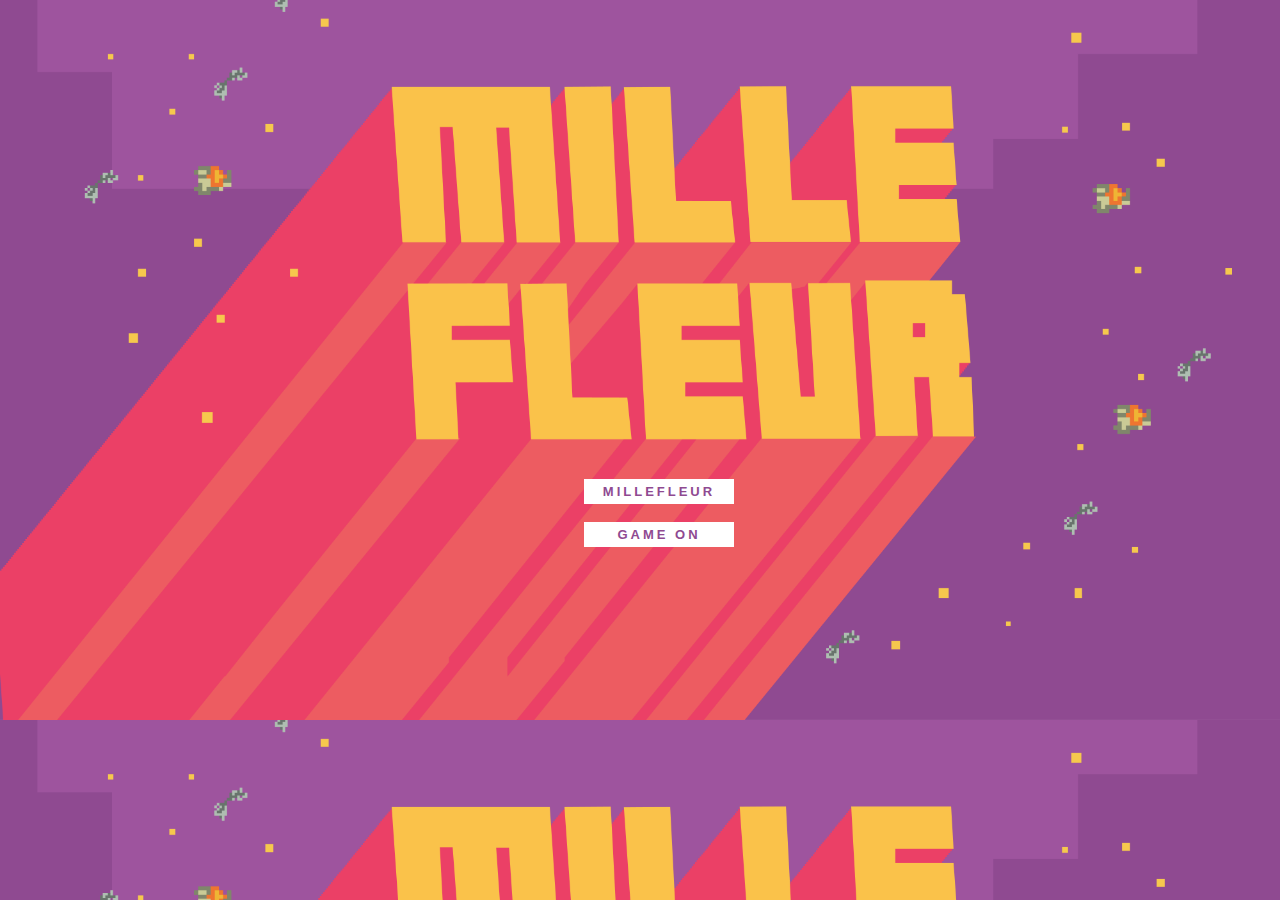
<file: index.html>
<!doctype html>
<html>
<head>
<meta charset="UTF-8">
	<link href="style.css" rel="stylesheet">
<title>Millefleur</title>
</head>

<body>

	
	<div class="list">
		<a href="patterns.html" onclick="javascript:void window.open('patterns.html','1582765585587','width=700,height=500,toolbar=0,menubar=0,location=0,status=0,scrollbars=1,resizable=1,left=0,top=0');return false;"><button class="button">MILLEFLEUR</button></a>
		<br><br>
		<a href="puzzle.html" onclick="javascript:void window.open('puzzle.html','1582765585587','width=700,height=500,toolbar=0,menubar=0,location=0,status=0,scrollbars=1,resizable=1,left=0,top=0');return false;"><button class="button">GAME ON</button></a>
		</div>
</body>
</html>
</file>
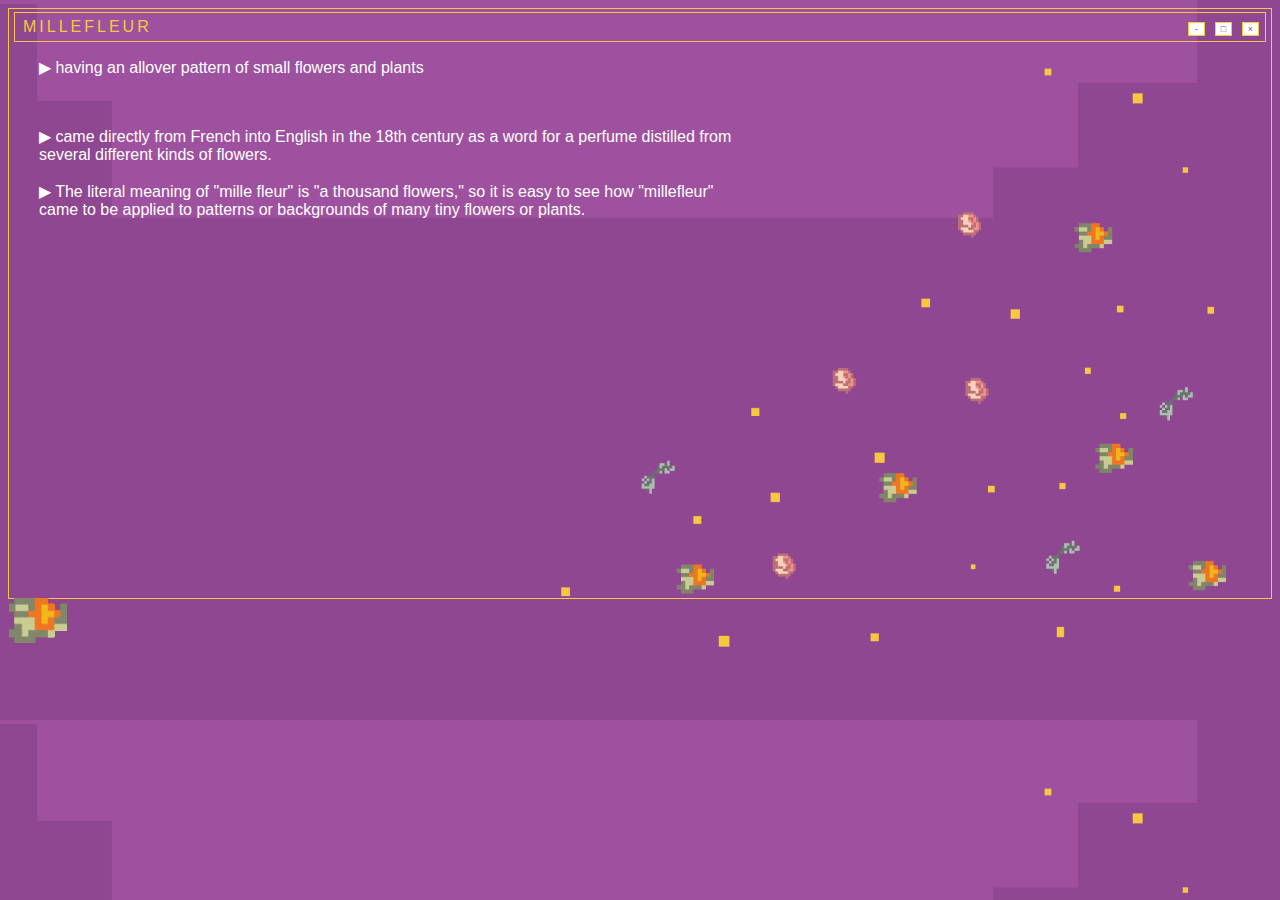
<file: patterns.html>
<!doctype html>
<html>
<head>
<meta charset="UTF-8">
<title>patterns</title>
	<style>
		body {
			border: 1.5px solid #f6c83f;
			background-image: url("bg2.png");
			background-size: cover;
		height: 100%;
		overflow: hidden}
	
.button {
  padding-left: 2px;
	padding-right: 2px;
	  text-align: center;
  text-align: center;
  display: inline-block;
	margin-right: 1px;
	margin-left: 5px;
  font-size: 9px;
  cursor: pointer;
  background-color: white; 
  color: #8f4791; 
  border: 1.5px solid #f6c83f;
	width: 17px;
}
		.pointer{
			position: absolute;
			width: 5%;
			height: 5%;
			background-image: url("trail.png");
			background-size: contain;
			background-repeat: no-repeat;
			transform: translate(-50,-50);
			pointer-events: none;
			box-sizing: border-box;
		}
		.pointer2{
			transition:0.07s;
		}
		.pointer3{
			transition: 0.14s;
		}
		.pointer4{
			transition: 0.21s;
		}
		.pointer5{
			transition: 0.28s
		}
		.pointer6{
			transition: 0.35s;
		}
		.pointer7{
			transition: 0.42s;
		}
			.pointer8{
			transition: 0.49s;
		}
		.pointer9{
			transition: 0.57s
		}
		.pointer10{
			transition: 0.63s;
		}
		.pointer11{
			transition: 0.70s;
		}
			.pointer12{
			transition:0.77s;
		}
		.pointer13{
			transition: 0.84s;
		}
		.pointer14{
			transition: 0.91s;
		}
		.pointer15{
			transition: 0.98s
		}
		.pointer16{
			transition: 1.05s;
		}
		.pointer17{
			transition: 1.12s;
		}
			.pointer18{
			transition: 1.19s;
		}
		.pointer19{
			transition: 1.26s
		}
		.pointer20{
			transition: 1.33s;
		}
		.pointer21{
			transition: 1.40s;
		}
</style>
</head>

<style>
* {
  box-sizing: border-box;
}

/* The browser window */

.row {
  padding: 5px;
}

/* Create three unequal columns that floats next to each other */
.columnleft{
  float: right;
}

.left {
  width: 12%;
}

.right {
  width: 10%;
}

.middle {
  width: 75%;
}

/* Clear floats after the columns */
.row:after {
  content: "";
  display: table;
  clear: both;
}

	.sticky {
  position: fixed;
  padding-top: 5px;
  width: 100%;
		 float: right;
}

.sticky + .content {
  padding-top: 102px;
	float: right;
}
	.columnright{
		font-family: "Gill Sans", "Gill Sans MT", "Myriad Pro", "DejaVu Sans Condensed", Helvetica, Arial, "sans-serif";
		font-weight: 500;
		letter-spacing: 3px;
		color: #f6c83f;
		margin-left: 3px;
	}
	.container{
		border: 1.5px solid #f6c83f;
		margin: 3px;
		margin-left: 5px;
		margin-right: 5px;
	}
	p{
		color: white;
		font-family: "Gill Sans", "Gill Sans MT", "Myriad Pro", "DejaVu Sans Condensed", Helvetica, Arial, "sans-serif";
		font-weight: 400;
	}
	.definition{
		width: 55%;
		margin: 10px;
		margin-bottom: 30%;
	margin-left: 30px;}

	
</style>
<body>

<div class="container">
  <div class="row">
    <div class="columnleft" id="myheader">
      <button class="button">-</button>
<button class="button">□</button>
<button class="button"><span class="close" onclick="self.close()">&times;</span></button>
		
    </div>
	  <div class="columnright">  MILLEFLEUR</div></div></div>
   <div class="definition"><p>▶ having an allover pattern of small flowers and plants</p><br><p>
	   ▶ came directly from French into English in the 18th century as a word for a perfume distilled from several different kinds of flowers. 
	  <br><br> ▶ The literal meaning of "mille fleur" is "a thousand flowers," so it is easy to see how "millefleur" came to be applied to patterns or backgrounds of many tiny flowers or plants. </p>
  
	</div>
	<div class="trail"></div>
	<div class="pointer"></div>
	<div class="pointer pointer2"></div>
	<div class="pointer pointer3"></div>
	<div class="pointer pointer4"></div>
	<div class="pointer pointer5"></div>
	<div class="pointer pointer6"></div>
	<div class="pointer pointer7"></div>
	<div class="pointer pointer8"></div>
	<div class="pointer pointer9"></div>
	<div class="pointer pointer10"></div>
	<div class="pointer pointer11"></div>
	<div class="pointer pointer12"></div>
	<div class="pointer pointer13"></div>
	<div class="pointer pointer14"></div>
	<div class="pointer pointer15"></div>
	<div class="pointer pointer16"></div>
	<div class="pointer pointer17"></div>
	<div class="pointer pointer18"></div>
	<div class="pointer pointer19"></div>
	<div class="pointer pointer20"></div>
	<div class="pointer pointer21"></div>
	<script src="https://code.jquery.com/jquery-3.3.1.js"></script>
	<script type="text/javascript"> $(document).mousemove (function(e){$('.pointer').css({left:e.pageX, top:e.pageY})})</script>
	
<script>
	window.onscroll = function() {myFunction()};

var columnleft = document.getElementById("myheader");
var sticky = columnleft.offsetTop;

function myFunction() {
  if (window.pageYOffset > sticky) {
    columnleft.classList.add("sticky");
  } else {
    columnleft.classList.remove("sticky");
  }
}
</script>
</body>
</html>
</file>
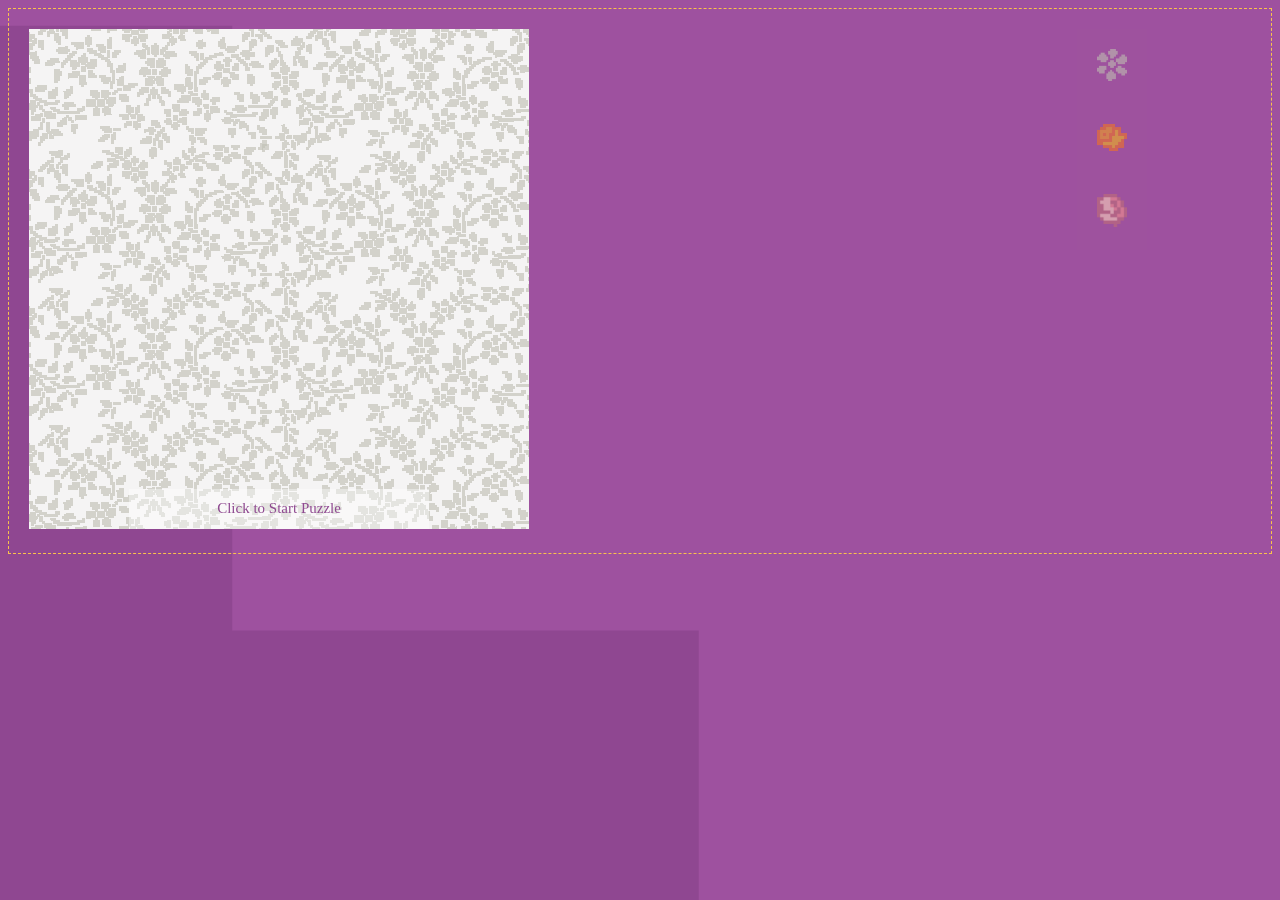
<file: puzzle.html>
<!DOCTYPE html>
<html>
<head>
    <title></title>
	<style>
		body {
			background-image: url("bg2.png");
			border: dashed 1.5px #fac24a;
			background-color: none;
		}
		.list{list-style: none;
		border: none;
		float: right;
		width: 10%;
		margin-right: 10%;}
		
		.button1{
			float: right;
			border: none;
			padding: 20px;
			opacity:0.6;
			transition:0.3s;
			cursor: pointer;
			text-decoration: none;
			background-color: #9e549e;
		}
		
		
		.button2{
				float: right;
			border: none;
			padding: 20px;
			opacity:0.6;
			transition:0.3s;
			cursor: pointer;
			text-decoration: none;
			background-color: #9e549e;
		}
			.button3{
			float: right;
			border: none;
	
			opacity:0.6;
			transition:0.3s;
			cursor: pointer;
			text-decoration: none;
				padding:20px;
				background-color: #9e549e;
		}
		
	.button3:hover {opacity: 1}
		.button1:hover {opacity: 1}
		.button2:hover {opacity: 1}
		
		.puzzle{
			padding-left: 20px;
			padding-top: 20px;
			padding-bottom: 20px;
		}
		
		
	</style>
    <script>

        const PUZZLE_DIFFICULTY = 2;
        const PUZZLE_HOVER_TINT = '#f2f1f0';

        var _stage;
        var _canvas;

        var _img;
        var _pieces;
        var _puzzleWidth;
        var _puzzleHeight;
        var _pieceWidth;
        var _pieceHeight;
        var _currentPiece;
        var _currentDropPiece;  

        var _mouse;

        function init(){
            _img = new Image();
            _img.addEventListener('load',onImage,false);
            _img.src = "puzzle.png";
        }
        function onImage(e){
            _pieceWidth = Math.floor(_img.width / PUZZLE_DIFFICULTY)
            _pieceHeight = Math.floor(_img.height / PUZZLE_DIFFICULTY)
            _puzzleWidth = _pieceWidth * PUZZLE_DIFFICULTY;
            _puzzleHeight = _pieceHeight * PUZZLE_DIFFICULTY;
            setCanvas();
            initPuzzle();
        }
        function setCanvas(){
            _canvas = document.getElementById('canvas');
            _stage = _canvas.getContext('2d');
            _canvas.width = _puzzleWidth;
            _canvas.height = _puzzleHeight;
         
        }
        function initPuzzle(){
            _pieces = [];
            _mouse = {x:0,y:0};
            _currentPiece = null;
            _currentDropPiece = null;
            _stage.drawImage(_img, 0, 0, _puzzleWidth, _puzzleHeight, 0, 0, _puzzleWidth, _puzzleHeight);
            createTitle("Click to Start Puzzle");
            buildPieces();
        }
        function createTitle(msg){
            _stage.fillStyle = "white";
            _stage.globalAlpha = .4;
            _stage.fillRect(100,_puzzleHeight - 40,_puzzleWidth - 200,40);
            _stage.fillStyle = "#8f4a91";
            _stage.globalAlpha = 1;
            _stage.textAlign = "center";
            _stage.textBaseline = "middle";
            _stage.font = "15px Gill Sans";
            _stage.fillText(msg,_puzzleWidth / 2,_puzzleHeight - 20);
        }
        function buildPieces(){
            var i;
            var piece;
            var xPos = 0;
            var yPos = 0;
            for(i = 0;i < PUZZLE_DIFFICULTY * PUZZLE_DIFFICULTY;i++){
                piece = {};
                piece.sx = xPos;
                piece.sy = yPos;
                _pieces.push(piece);
                xPos += _pieceWidth;
                if(xPos >= _puzzleWidth){
                    xPos = 0;
                    yPos += _pieceHeight;
                }
            }
            document.onmousedown = shufflePuzzle;
        }
        function shufflePuzzle(){
            _pieces = shuffleArray(_pieces);
            _stage.clearRect(0,0,_puzzleWidth,_puzzleHeight);
            var i;
            var piece;
            var xPos = 0;
            var yPos = 0;
            for(i = 0;i < _pieces.length;i++){
                piece = _pieces[i];
                piece.xPos = xPos;
                piece.yPos = yPos;
                _stage.drawImage(_img, piece.sx, piece.sy, _pieceWidth, _pieceHeight, xPos, yPos, _pieceWidth, _pieceHeight);
                _stage.strokeRect(xPos, yPos, _pieceWidth,_pieceHeight);
                xPos += _pieceWidth;
                if(xPos >= _puzzleWidth){
                    xPos = 0;
                    yPos += _pieceHeight;
                }
            }
            document.onmousedown = onPuzzleClick;
        }
        function onPuzzleClick(e){
            if(e.layerX || e.layerX == 0){
                _mouse.x = e.layerX - _canvas.offsetLeft;
                _mouse.y = e.layerY - _canvas.offsetTop;
            }
            else if(e.offsetX || e.offsetX == 0){
                _mouse.x = e.offsetX - _canvas.offsetLeft;
                _mouse.y = e.offsetY - _canvas.offsetTop;
            }
            _currentPiece = checkPieceClicked();
            if(_currentPiece != null){
                _stage.clearRect(_currentPiece.xPos,_currentPiece.yPos,_pieceWidth,_pieceHeight);
                _stage.save();
                _stage.globalAlpha = .9;
                _stage.drawImage(_img, _currentPiece.sx, _currentPiece.sy, _pieceWidth, _pieceHeight, _mouse.x - (_pieceWidth / 2), _mouse.y - (_pieceHeight / 2), _pieceWidth, _pieceHeight);
                _stage.restore();
                document.onmousemove = updatePuzzle;
                document.onmouseup = pieceDropped;
            }
        }
        function checkPieceClicked(){
            var i;
            var piece;
            for(i = 0;i < _pieces.length;i++){
                piece = _pieces[i];
                if(_mouse.x < piece.xPos || _mouse.x > (piece.xPos + _pieceWidth) || _mouse.y < piece.yPos || _mouse.y > (piece.yPos + _pieceHeight)){
                    //PIECE NOT HIT
                }
                else{
                    return piece;
                }
            }
            return null;
        }
        function updatePuzzle(e){
            _currentDropPiece = null;
            if(e.layerX || e.layerX == 0){
                _mouse.x = e.layerX - _canvas.offsetLeft;
                _mouse.y = e.layerY - _canvas.offsetTop;
            }
            else if(e.offsetX || e.offsetX == 0){
                _mouse.x = e.offsetX - _canvas.offsetLeft;
                _mouse.y = e.offsetY - _canvas.offsetTop;
            }
            _stage.clearRect(0,0,_puzzleWidth,_puzzleHeight);
            var i;
            var piece;
            for(i = 0;i < _pieces.length;i++){
                piece = _pieces[i];
                if(piece == _currentPiece){
                    continue;
                }
                _stage.drawImage(_img, piece.sx, piece.sy, _pieceWidth, _pieceHeight, piece.xPos, piece.yPos, _pieceWidth, _pieceHeight);
                _stage.strokeRect(piece.xPos, piece.yPos, _pieceWidth,_pieceHeight);
                if(_currentDropPiece == null){
                    if(_mouse.x < piece.xPos || _mouse.x > (piece.xPos + _pieceWidth) || _mouse.y < piece.yPos || _mouse.y > (piece.yPos + _pieceHeight)){
                        //NOT OVER
                    }
                    else{
                        _currentDropPiece = piece;
                        _stage.save();
                        _stage.globalAlpha = .4;
                        _stage.fillStyle = PUZZLE_HOVER_TINT;
                        _stage.fillRect(_currentDropPiece.xPos,_currentDropPiece.yPos,_pieceWidth, _pieceHeight);
                        _stage.restore();
                    }
                }
            }
            _stage.save();
            _stage.globalAlpha = .6;
            _stage.drawImage(_img, _currentPiece.sx, _currentPiece.sy, _pieceWidth, _pieceHeight, _mouse.x - (_pieceWidth / 2), _mouse.y - (_pieceHeight / 2), _pieceWidth, _pieceHeight);
            _stage.restore();
            _stage.strokeRect( _mouse.x - (_pieceWidth / 2), _mouse.y - (_pieceHeight / 2), _pieceWidth,_pieceHeight);
        }
        function pieceDropped(e){
            document.onmousemove = null;
            document.onmouseup = null;
            if(_currentDropPiece != null){
                var tmp = {xPos:_currentPiece.xPos,yPos:_currentPiece.yPos};
                _currentPiece.xPos = _currentDropPiece.xPos;
                _currentPiece.yPos = _currentDropPiece.yPos;
                _currentDropPiece.xPos = tmp.xPos;
                _currentDropPiece.yPos = tmp.yPos;
            }
            resetPuzzleAndCheckWin();
        }
        function resetPuzzleAndCheckWin(){
            _stage.clearRect(0,0,_puzzleWidth,_puzzleHeight);
            var gameWin = true;
            var i;
            var piece;
            for(i = 0;i < _pieces.length;i++){
                piece = _pieces[i];
                _stage.drawImage(_img, piece.sx, piece.sy, _pieceWidth, _pieceHeight, piece.xPos, piece.yPos, _pieceWidth, _pieceHeight);
                _stage.strokeRect(piece.xPos, piece.yPos, _pieceWidth,_pieceHeight);
                if(piece.xPos != piece.sx || piece.yPos != piece.sy){
                    gameWin = false;
                }
            }
            if(gameWin){
                setTimeout(gameOver,500);
            }
        }
        function gameOver(){
            document.onmousedown = null;
            document.onmousemove = null;
            document.onmouseup = null;
            initPuzzle();
        }
        function shuffleArray(o){
            for(var j, x, i = o.length; i; j = parseInt(Math.random() * i), x = o[--i], o[i] = o[j], o[j] = x);
            return o;
        }

    </script>
</head>

<body class="puzzle" onload="init();">
    <canvas id="canvas"></canvas>
	
	<div class="list">
		<button class="button1" onclick="window.location.href = 'puzzle.html';"><img alt="button" src="button1.png" width="30px"></button>
		<button class="button2" onclick="window.location.href = 'puzzle2.html';"><img alt="button" src="button2.png" width="30px"></button>
			<button class="button3" onclick="window.location.href = 'puzzle3.html';"><img alt="button" src="button3.png" width="30px"></button>
	</div>
</body>

</html>
</file>
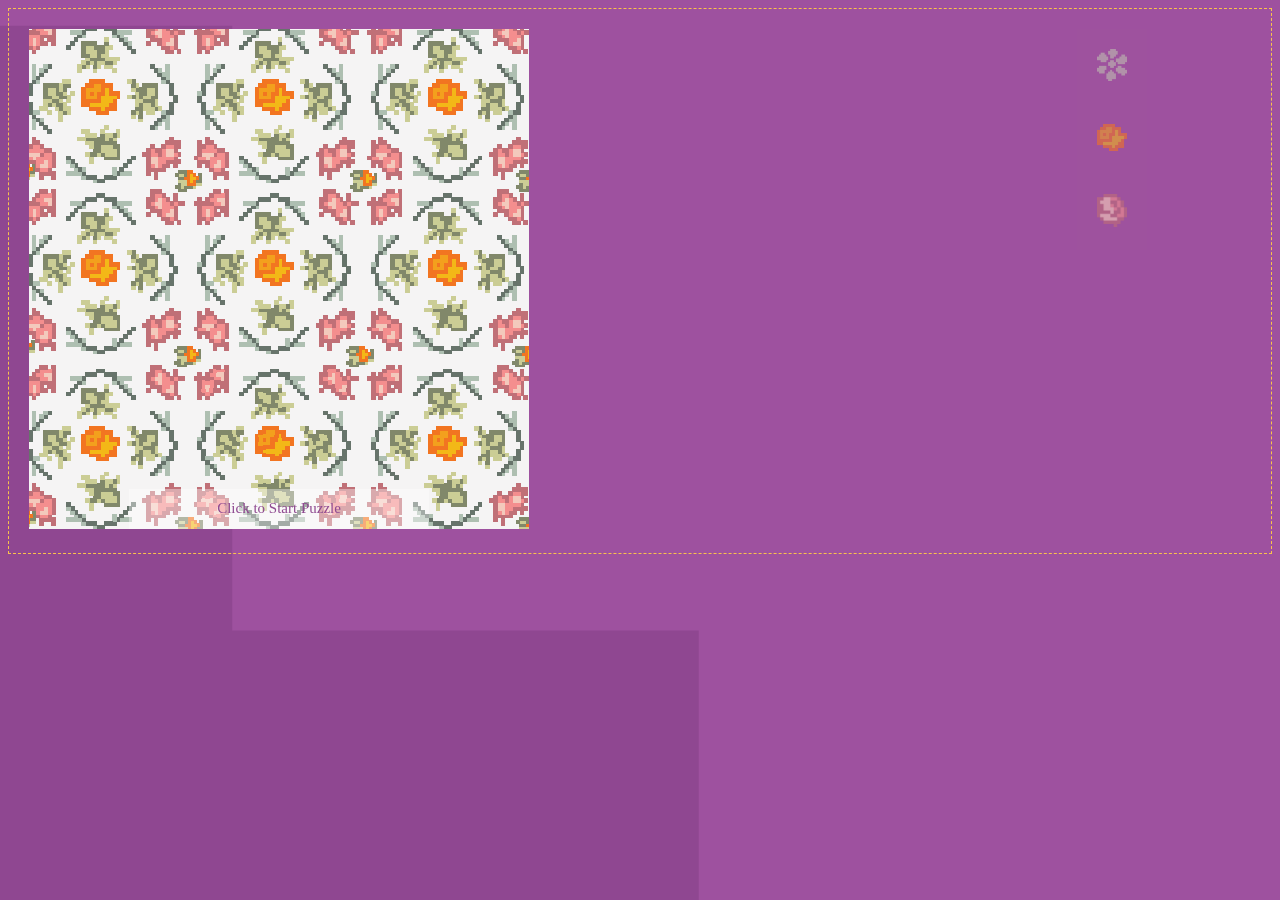
<file: puzzle2.html>
<!DOCTYPE html>
<html>
<head>
    <title></title>
	<style>
		body {
			background-image: url("bg2.png");
			border: dashed 1.5px #fac24a;
			background-color: none;
		}
		.list{list-style: none;
		border: none;
		float: right;
		width: 10%;
		margin-right: 10%;}
		
		.button1{
			float: right;
			border: none;
			padding: 20px;
			opacity:0.6;
			transition:0.3s;
			cursor: pointer;
			text-decoration: none;
			background-color: #9e549e;
		}
		
		
		.button2{
				float: right;
			border: none;
			padding: 20px;
			opacity:0.6;
			transition:0.3s;
			cursor: pointer;
			text-decoration: none;
			background-color: #9e549e;
		}
			.button3{
			float: right;
			border: none;
	
			opacity:0.6;
			transition:0.3s;
			cursor: pointer;
			text-decoration: none;
				padding:20px;
				background-color: #9e549e;
		}
		
	.button3:hover {opacity: 1}
		.button1:hover {opacity: 1}
		.button2:hover {opacity: 1}
		
		.puzzle{
			padding-left: 20px;
			padding-top: 20px;
			padding-bottom: 20px;
		}
		
		
	</style>
    <script>

        const PUZZLE_DIFFICULTY = 4;
        const PUZZLE_HOVER_TINT = '#f2f1f0';

        var _stage;
        var _canvas;

        var _img;
        var _pieces;
        var _puzzleWidth;
        var _puzzleHeight;
        var _pieceWidth;
        var _pieceHeight;
        var _currentPiece;
        var _currentDropPiece;  

        var _mouse;

        function init(){
            _img = new Image();
            _img.addEventListener('load',onImage,false);
            _img.src = "puzzle2.png";
        }
        function onImage(e){
            _pieceWidth = Math.floor(_img.width / PUZZLE_DIFFICULTY)
            _pieceHeight = Math.floor(_img.height / PUZZLE_DIFFICULTY)
            _puzzleWidth = _pieceWidth * PUZZLE_DIFFICULTY;
            _puzzleHeight = _pieceHeight * PUZZLE_DIFFICULTY;
            setCanvas();
            initPuzzle();
        }
        function setCanvas(){
            _canvas = document.getElementById('canvas');
            _stage = _canvas.getContext('2d');
            _canvas.width = _puzzleWidth;
            _canvas.height = _puzzleHeight;
         
        }
        function initPuzzle(){
            _pieces = [];
            _mouse = {x:0,y:0};
            _currentPiece = null;
            _currentDropPiece = null;
            _stage.drawImage(_img, 0, 0, _puzzleWidth, _puzzleHeight, 0, 0, _puzzleWidth, _puzzleHeight);
            createTitle("Click to Start Puzzle");
            buildPieces();
        }
        function createTitle(msg){
            _stage.fillStyle = "white";
            _stage.globalAlpha = .4;
            _stage.fillRect(100,_puzzleHeight - 40,_puzzleWidth - 200,40);
            _stage.fillStyle = "#8f4a91";
            _stage.globalAlpha = 1;
            _stage.textAlign = "center";
            _stage.textBaseline = "middle";
            _stage.font = "15px Gill Sans";
            _stage.fillText(msg,_puzzleWidth / 2,_puzzleHeight - 20);
        }
        function buildPieces(){
            var i;
            var piece;
            var xPos = 0;
            var yPos = 0;
            for(i = 0;i < PUZZLE_DIFFICULTY * PUZZLE_DIFFICULTY;i++){
                piece = {};
                piece.sx = xPos;
                piece.sy = yPos;
                _pieces.push(piece);
                xPos += _pieceWidth;
                if(xPos >= _puzzleWidth){
                    xPos = 0;
                    yPos += _pieceHeight;
                }
            }
            document.onmousedown = shufflePuzzle;
        }
        function shufflePuzzle(){
            _pieces = shuffleArray(_pieces);
            _stage.clearRect(0,0,_puzzleWidth,_puzzleHeight);
            var i;
            var piece;
            var xPos = 0;
            var yPos = 0;
            for(i = 0;i < _pieces.length;i++){
                piece = _pieces[i];
                piece.xPos = xPos;
                piece.yPos = yPos;
                _stage.drawImage(_img, piece.sx, piece.sy, _pieceWidth, _pieceHeight, xPos, yPos, _pieceWidth, _pieceHeight);
                _stage.strokeRect(xPos, yPos, _pieceWidth,_pieceHeight);
                xPos += _pieceWidth;
                if(xPos >= _puzzleWidth){
                    xPos = 0;
                    yPos += _pieceHeight;
                }
            }
            document.onmousedown = onPuzzleClick;
        }
        function onPuzzleClick(e){
            if(e.layerX || e.layerX == 0){
                _mouse.x = e.layerX - _canvas.offsetLeft;
                _mouse.y = e.layerY - _canvas.offsetTop;
            }
            else if(e.offsetX || e.offsetX == 0){
                _mouse.x = e.offsetX - _canvas.offsetLeft;
                _mouse.y = e.offsetY - _canvas.offsetTop;
            }
            _currentPiece = checkPieceClicked();
            if(_currentPiece != null){
                _stage.clearRect(_currentPiece.xPos,_currentPiece.yPos,_pieceWidth,_pieceHeight);
                _stage.save();
                _stage.globalAlpha = .9;
                _stage.drawImage(_img, _currentPiece.sx, _currentPiece.sy, _pieceWidth, _pieceHeight, _mouse.x - (_pieceWidth / 2), _mouse.y - (_pieceHeight / 2), _pieceWidth, _pieceHeight);
                _stage.restore();
                document.onmousemove = updatePuzzle;
                document.onmouseup = pieceDropped;
            }
        }
        function checkPieceClicked(){
            var i;
            var piece;
            for(i = 0;i < _pieces.length;i++){
                piece = _pieces[i];
                if(_mouse.x < piece.xPos || _mouse.x > (piece.xPos + _pieceWidth) || _mouse.y < piece.yPos || _mouse.y > (piece.yPos + _pieceHeight)){
                    //PIECE NOT HIT
                }
                else{
                    return piece;
                }
            }
            return null;
        }
        function updatePuzzle(e){
            _currentDropPiece = null;
            if(e.layerX || e.layerX == 0){
                _mouse.x = e.layerX - _canvas.offsetLeft;
                _mouse.y = e.layerY - _canvas.offsetTop;
            }
            else if(e.offsetX || e.offsetX == 0){
                _mouse.x = e.offsetX - _canvas.offsetLeft;
                _mouse.y = e.offsetY - _canvas.offsetTop;
            }
            _stage.clearRect(0,0,_puzzleWidth,_puzzleHeight);
            var i;
            var piece;
            for(i = 0;i < _pieces.length;i++){
                piece = _pieces[i];
                if(piece == _currentPiece){
                    continue;
                }
                _stage.drawImage(_img, piece.sx, piece.sy, _pieceWidth, _pieceHeight, piece.xPos, piece.yPos, _pieceWidth, _pieceHeight);
                _stage.strokeRect(piece.xPos, piece.yPos, _pieceWidth,_pieceHeight);
                if(_currentDropPiece == null){
                    if(_mouse.x < piece.xPos || _mouse.x > (piece.xPos + _pieceWidth) || _mouse.y < piece.yPos || _mouse.y > (piece.yPos + _pieceHeight)){
                        //NOT OVER
                    }
                    else{
                        _currentDropPiece = piece;
                        _stage.save();
                        _stage.globalAlpha = .4;
                        _stage.fillStyle = PUZZLE_HOVER_TINT;
                        _stage.fillRect(_currentDropPiece.xPos,_currentDropPiece.yPos,_pieceWidth, _pieceHeight);
                        _stage.restore();
                    }
                }
            }
            _stage.save();
            _stage.globalAlpha = .6;
            _stage.drawImage(_img, _currentPiece.sx, _currentPiece.sy, _pieceWidth, _pieceHeight, _mouse.x - (_pieceWidth / 2), _mouse.y - (_pieceHeight / 2), _pieceWidth, _pieceHeight);
            _stage.restore();
            _stage.strokeRect( _mouse.x - (_pieceWidth / 2), _mouse.y - (_pieceHeight / 2), _pieceWidth,_pieceHeight);
        }
        function pieceDropped(e){
            document.onmousemove = null;
            document.onmouseup = null;
            if(_currentDropPiece != null){
                var tmp = {xPos:_currentPiece.xPos,yPos:_currentPiece.yPos};
                _currentPiece.xPos = _currentDropPiece.xPos;
                _currentPiece.yPos = _currentDropPiece.yPos;
                _currentDropPiece.xPos = tmp.xPos;
                _currentDropPiece.yPos = tmp.yPos;
            }
            resetPuzzleAndCheckWin();
        }
        function resetPuzzleAndCheckWin(){
            _stage.clearRect(0,0,_puzzleWidth,_puzzleHeight);
            var gameWin = true;
            var i;
            var piece;
            for(i = 0;i < _pieces.length;i++){
                piece = _pieces[i];
                _stage.drawImage(_img, piece.sx, piece.sy, _pieceWidth, _pieceHeight, piece.xPos, piece.yPos, _pieceWidth, _pieceHeight);
                _stage.strokeRect(piece.xPos, piece.yPos, _pieceWidth,_pieceHeight);
                if(piece.xPos != piece.sx || piece.yPos != piece.sy){
                    gameWin = false;
                }
            }
            if(gameWin){
                setTimeout(gameOver,500);
            }
        }
        function gameOver(){
            document.onmousedown = null;
            document.onmousemove = null;
            document.onmouseup = null;
            initPuzzle();
        }
        function shuffleArray(o){
            for(var j, x, i = o.length; i; j = parseInt(Math.random() * i), x = o[--i], o[i] = o[j], o[j] = x);
            return o;
        }

    </script>
</head>

<body class="puzzle" onload="init();">
    <canvas id="canvas"></canvas>
	<div class="list">
		<button class="button1" onclick="window.location.href = 'puzzle.html';"><img alt="button" src="button1.png" width="30px"></button>
		<button class="button2" onclick="window.location.href = 'puzzle2.html';"><img alt="button" src="button2.png" width="30px"></button>
			<button class="button3" onclick="window.location.href = 'puzzle3.html';"><img alt="button" src="button3.png" width="30px"></button>
	</div>
</body>

</html>
</file>
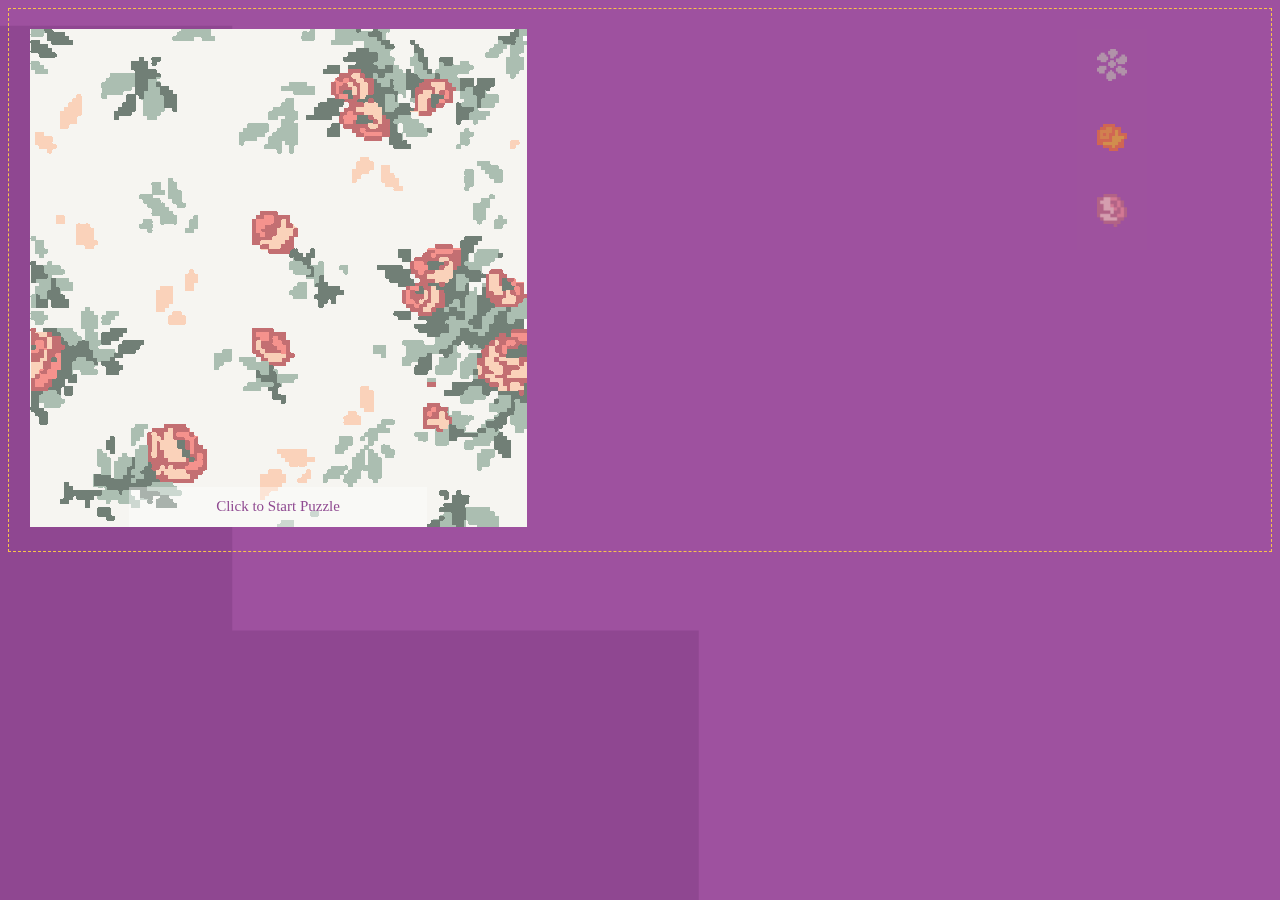
<file: puzzle3.html>
<!DOCTYPE html>
<html>
<head>
    <title></title>
	<style>
		body {
			background-image: url("bg2.png");
			border: dashed 1.5px #fac24a;
			background-color: none;
		}
		.list{list-style: none;
		border: none;
		float: right;
		width: 10%;
		margin-right: 10%;}
		
		.button1{
			float: right;
			border: none;
			padding: 20px;
			opacity:0.6;
			transition:0.3s;
			cursor: pointer;
			text-decoration: none;
			background-color: #9e549e;
		}
		
		
		.button2{
				float: right;
			border: none;
			padding: 20px;
			opacity:0.6;
			transition:0.3s;
			cursor: pointer;
			text-decoration: none;
			background-color: #9e549e;
		}
			.button3{
			float: right;
			border: none;
	
			opacity:0.6;
			transition:0.3s;
			cursor: pointer;
			text-decoration: none;
				padding:20px;
				background-color: #9e549e;
		}
		
	.button3:hover {opacity: 1}
		.button1:hover {opacity: 1}
		.button2:hover {opacity: 1}
		
		.puzzle{
			padding-left: 20px;
			padding-top: 20px;
			padding-bottom: 20px;
		}
		
		
	</style>
    <script>

        const PUZZLE_DIFFICULTY = 6;
        const PUZZLE_HOVER_TINT = '#f2f1f0';

        var _stage;
        var _canvas;

        var _img;
        var _pieces;
        var _puzzleWidth;
        var _puzzleHeight;
        var _pieceWidth;
        var _pieceHeight;
        var _currentPiece;
        var _currentDropPiece;  

        var _mouse;

        function init(){
            _img = new Image();
            _img.addEventListener('load',onImage,false);
            _img.src = "puzzle3.png";
        }
        function onImage(e){
            _pieceWidth = Math.floor(_img.width / PUZZLE_DIFFICULTY)
            _pieceHeight = Math.floor(_img.height / PUZZLE_DIFFICULTY)
            _puzzleWidth = _pieceWidth * PUZZLE_DIFFICULTY;
            _puzzleHeight = _pieceHeight * PUZZLE_DIFFICULTY;
            setCanvas();
            initPuzzle();
        }
        function setCanvas(){
            _canvas = document.getElementById('canvas');
            _stage = _canvas.getContext('2d');
            _canvas.width = _puzzleWidth;
            _canvas.height = _puzzleHeight;
         
        }
        function initPuzzle(){
            _pieces = [];
            _mouse = {x:0,y:0};
            _currentPiece = null;
            _currentDropPiece = null;
            _stage.drawImage(_img, 0, 0, _puzzleWidth, _puzzleHeight, 0, 0, _puzzleWidth, _puzzleHeight);
            createTitle("Click to Start Puzzle");
            buildPieces();
        }
        function createTitle(msg){
            _stage.fillStyle = "white";
            _stage.globalAlpha = .4;
            _stage.fillRect(100,_puzzleHeight - 40,_puzzleWidth - 200,40);
            _stage.fillStyle = "#8f4a91";
            _stage.globalAlpha = 1;
            _stage.textAlign = "center";
            _stage.textBaseline = "middle";
            _stage.font = "15px Gill Sans";
            _stage.fillText(msg,_puzzleWidth / 2,_puzzleHeight - 20);
        }
        function buildPieces(){
            var i;
            var piece;
            var xPos = 0;
            var yPos = 0;
            for(i = 0;i < PUZZLE_DIFFICULTY * PUZZLE_DIFFICULTY;i++){
                piece = {};
                piece.sx = xPos;
                piece.sy = yPos;
                _pieces.push(piece);
                xPos += _pieceWidth;
                if(xPos >= _puzzleWidth){
                    xPos = 0;
                    yPos += _pieceHeight;
                }
            }
            document.onmousedown = shufflePuzzle;
        }
        function shufflePuzzle(){
            _pieces = shuffleArray(_pieces);
            _stage.clearRect(0,0,_puzzleWidth,_puzzleHeight);
            var i;
            var piece;
            var xPos = 0;
            var yPos = 0;
            for(i = 0;i < _pieces.length;i++){
                piece = _pieces[i];
                piece.xPos = xPos;
                piece.yPos = yPos;
                _stage.drawImage(_img, piece.sx, piece.sy, _pieceWidth, _pieceHeight, xPos, yPos, _pieceWidth, _pieceHeight);
                _stage.strokeRect(xPos, yPos, _pieceWidth,_pieceHeight);
                xPos += _pieceWidth;
                if(xPos >= _puzzleWidth){
                    xPos = 0;
                    yPos += _pieceHeight;
                }
            }
            document.onmousedown = onPuzzleClick;
        }
        function onPuzzleClick(e){
            if(e.layerX || e.layerX == 0){
                _mouse.x = e.layerX - _canvas.offsetLeft;
                _mouse.y = e.layerY - _canvas.offsetTop;
            }
            else if(e.offsetX || e.offsetX == 0){
                _mouse.x = e.offsetX - _canvas.offsetLeft;
                _mouse.y = e.offsetY - _canvas.offsetTop;
            }
            _currentPiece = checkPieceClicked();
            if(_currentPiece != null){
                _stage.clearRect(_currentPiece.xPos,_currentPiece.yPos,_pieceWidth,_pieceHeight);
                _stage.save();
                _stage.globalAlpha = .9;
                _stage.drawImage(_img, _currentPiece.sx, _currentPiece.sy, _pieceWidth, _pieceHeight, _mouse.x - (_pieceWidth / 2), _mouse.y - (_pieceHeight / 2), _pieceWidth, _pieceHeight);
                _stage.restore();
                document.onmousemove = updatePuzzle;
                document.onmouseup = pieceDropped;
            }
        }
        function checkPieceClicked(){
            var i;
            var piece;
            for(i = 0;i < _pieces.length;i++){
                piece = _pieces[i];
                if(_mouse.x < piece.xPos || _mouse.x > (piece.xPos + _pieceWidth) || _mouse.y < piece.yPos || _mouse.y > (piece.yPos + _pieceHeight)){
                    //PIECE NOT HIT
                }
                else{
                    return piece;
                }
            }
            return null;
        }
        function updatePuzzle(e){
            _currentDropPiece = null;
            if(e.layerX || e.layerX == 0){
                _mouse.x = e.layerX - _canvas.offsetLeft;
                _mouse.y = e.layerY - _canvas.offsetTop;
            }
            else if(e.offsetX || e.offsetX == 0){
                _mouse.x = e.offsetX - _canvas.offsetLeft;
                _mouse.y = e.offsetY - _canvas.offsetTop;
            }
            _stage.clearRect(0,0,_puzzleWidth,_puzzleHeight);
            var i;
            var piece;
            for(i = 0;i < _pieces.length;i++){
                piece = _pieces[i];
                if(piece == _currentPiece){
                    continue;
                }
                _stage.drawImage(_img, piece.sx, piece.sy, _pieceWidth, _pieceHeight, piece.xPos, piece.yPos, _pieceWidth, _pieceHeight);
                _stage.strokeRect(piece.xPos, piece.yPos, _pieceWidth,_pieceHeight);
                if(_currentDropPiece == null){
                    if(_mouse.x < piece.xPos || _mouse.x > (piece.xPos + _pieceWidth) || _mouse.y < piece.yPos || _mouse.y > (piece.yPos + _pieceHeight)){
                        //NOT OVER
                    }
                    else{
                        _currentDropPiece = piece;
                        _stage.save();
                        _stage.globalAlpha = .4;
                        _stage.fillStyle = PUZZLE_HOVER_TINT;
                        _stage.fillRect(_currentDropPiece.xPos,_currentDropPiece.yPos,_pieceWidth, _pieceHeight);
                        _stage.restore();
                    }
                }
            }
            _stage.save();
            _stage.globalAlpha = .6;
            _stage.drawImage(_img, _currentPiece.sx, _currentPiece.sy, _pieceWidth, _pieceHeight, _mouse.x - (_pieceWidth / 2), _mouse.y - (_pieceHeight / 2), _pieceWidth, _pieceHeight);
            _stage.restore();
            _stage.strokeRect( _mouse.x - (_pieceWidth / 2), _mouse.y - (_pieceHeight / 2), _pieceWidth,_pieceHeight);
        }
        function pieceDropped(e){
            document.onmousemove = null;
            document.onmouseup = null;
            if(_currentDropPiece != null){
                var tmp = {xPos:_currentPiece.xPos,yPos:_currentPiece.yPos};
                _currentPiece.xPos = _currentDropPiece.xPos;
                _currentPiece.yPos = _currentDropPiece.yPos;
                _currentDropPiece.xPos = tmp.xPos;
                _currentDropPiece.yPos = tmp.yPos;
            }
            resetPuzzleAndCheckWin();
        }
        function resetPuzzleAndCheckWin(){
            _stage.clearRect(0,0,_puzzleWidth,_puzzleHeight);
            var gameWin = true;
            var i;
            var piece;
            for(i = 0;i < _pieces.length;i++){
                piece = _pieces[i];
                _stage.drawImage(_img, piece.sx, piece.sy, _pieceWidth, _pieceHeight, piece.xPos, piece.yPos, _pieceWidth, _pieceHeight);
                _stage.strokeRect(piece.xPos, piece.yPos, _pieceWidth,_pieceHeight);
                if(piece.xPos != piece.sx || piece.yPos != piece.sy){
                    gameWin = false;
                }
            }
            if(gameWin){
                setTimeout(gameOver,500);
            }
        }
        function gameOver(){
            document.onmousedown = null;
            document.onmousemove = null;
            document.onmouseup = null;
            initPuzzle();
        }
        function shuffleArray(o){
            for(var j, x, i = o.length; i; j = parseInt(Math.random() * i), x = o[--i], o[i] = o[j], o[j] = x);
            return o;
        }

    </script>
</head>

<body class="puzzle" onload="init();">
    <canvas id="canvas"></canvas>
	<div class="list">
		<button class="button1" onclick="window.location.href = 'puzzle.html';"><img alt="button" src="button1.png" width="30px"></button>
		<button class="button2" onclick="window.location.href = 'puzzle2.html';"><img alt="button" src="button2.png" width="30px"></button>
			<button class="button3" onclick="window.location.href = 'puzzle3.html';"><img alt="button" src="button3.png" width="30px"></button>
	</div>
</body>

</html>
</file>
<file: style.css>
@charset "UTF-8";
/* CSS Document */

body {
	background-image: url("bg.png");
	background-size: cover;
	width: 100%;
	background-position: top;
}

.list{
margin: auto;
	padding: 5px;
	color: #8f4a91;
	width: 10%;
	margin-top: 37%;
}
.button {
	color: #8f4a91;
	background-color: white;
	border: none;
	width: 150px;
	text-align: center;
	padding-top: 5px;
	padding-bottom: 5px;
	font-size: 13px;
	font-family: "Gill Sans", "Gill Sans MT", "Myriad Pro", "DejaVu Sans Condensed", Helvetica, Arial, "sans-serif";
	letter-spacing: 3px;
	font-weight: 550;
	
	
}
.button:hover{
	background-color:  #8f4a91;
	color: white;
}
</file>
